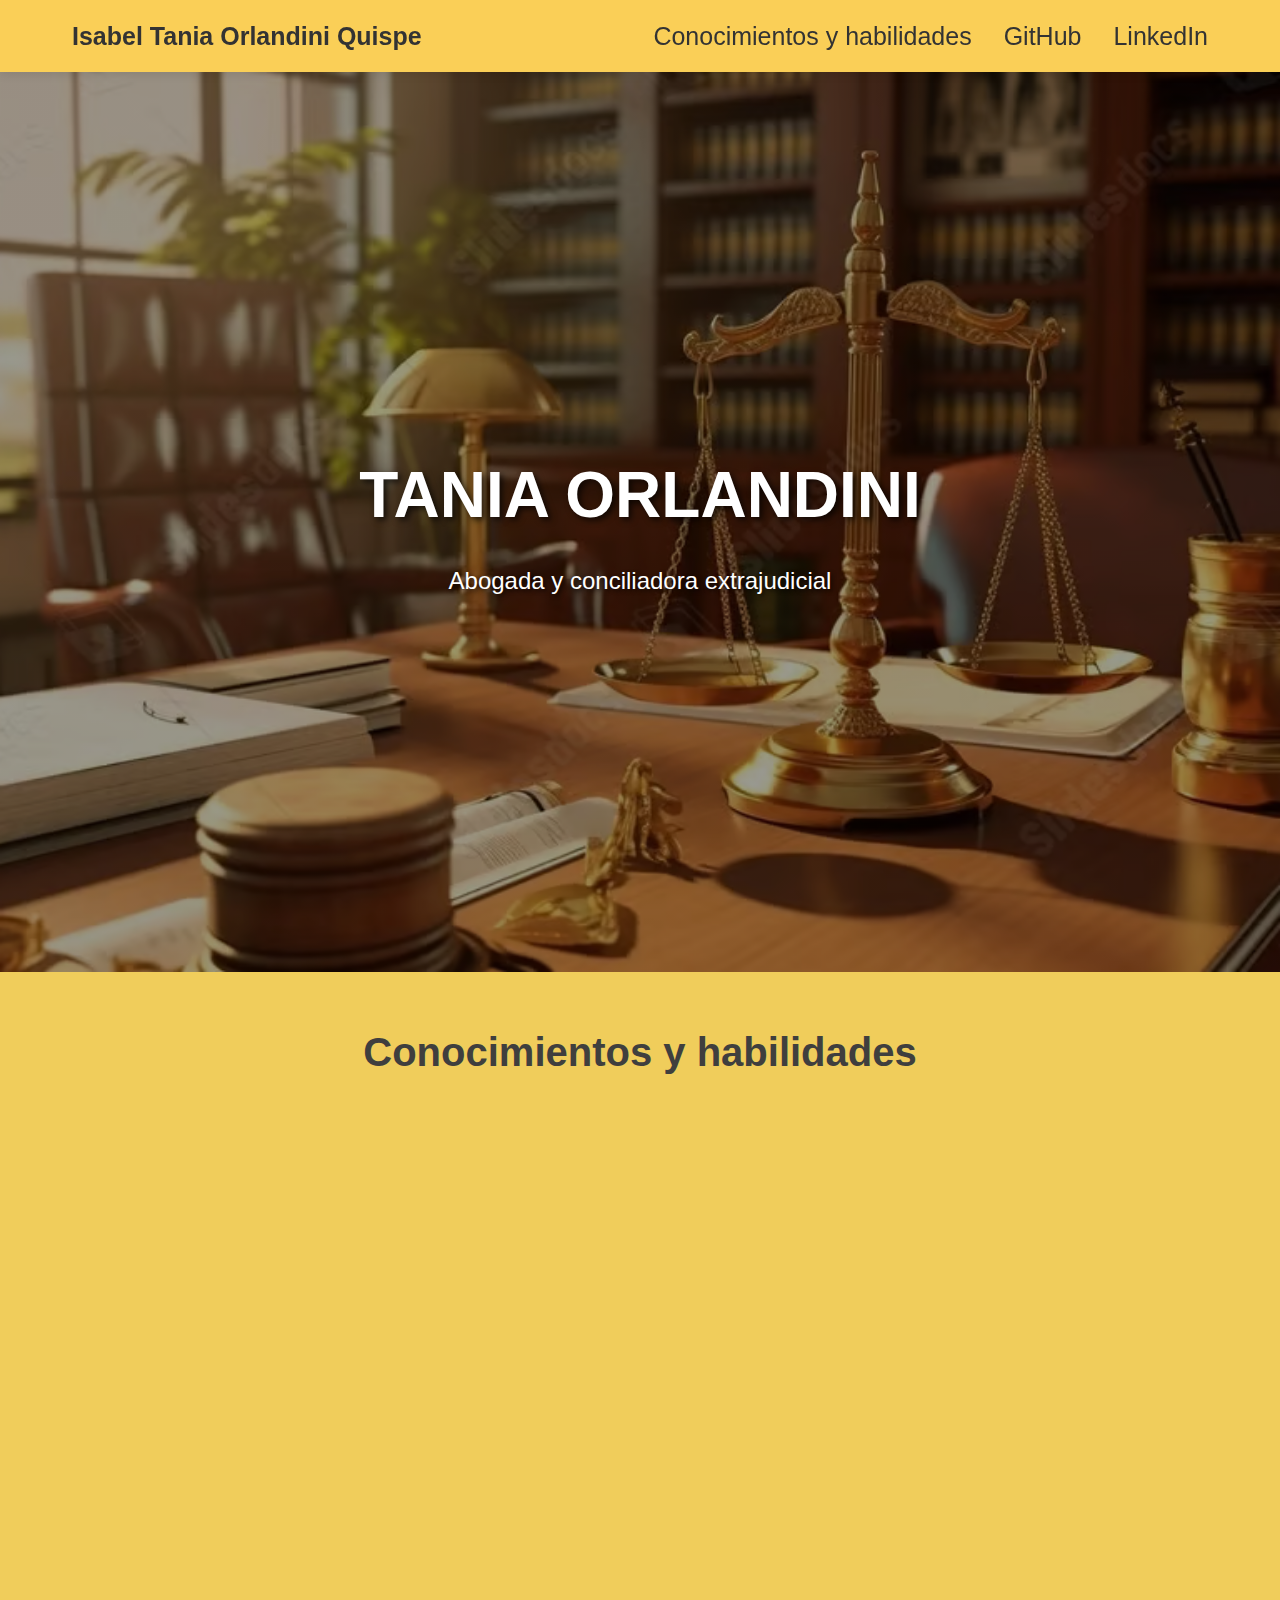
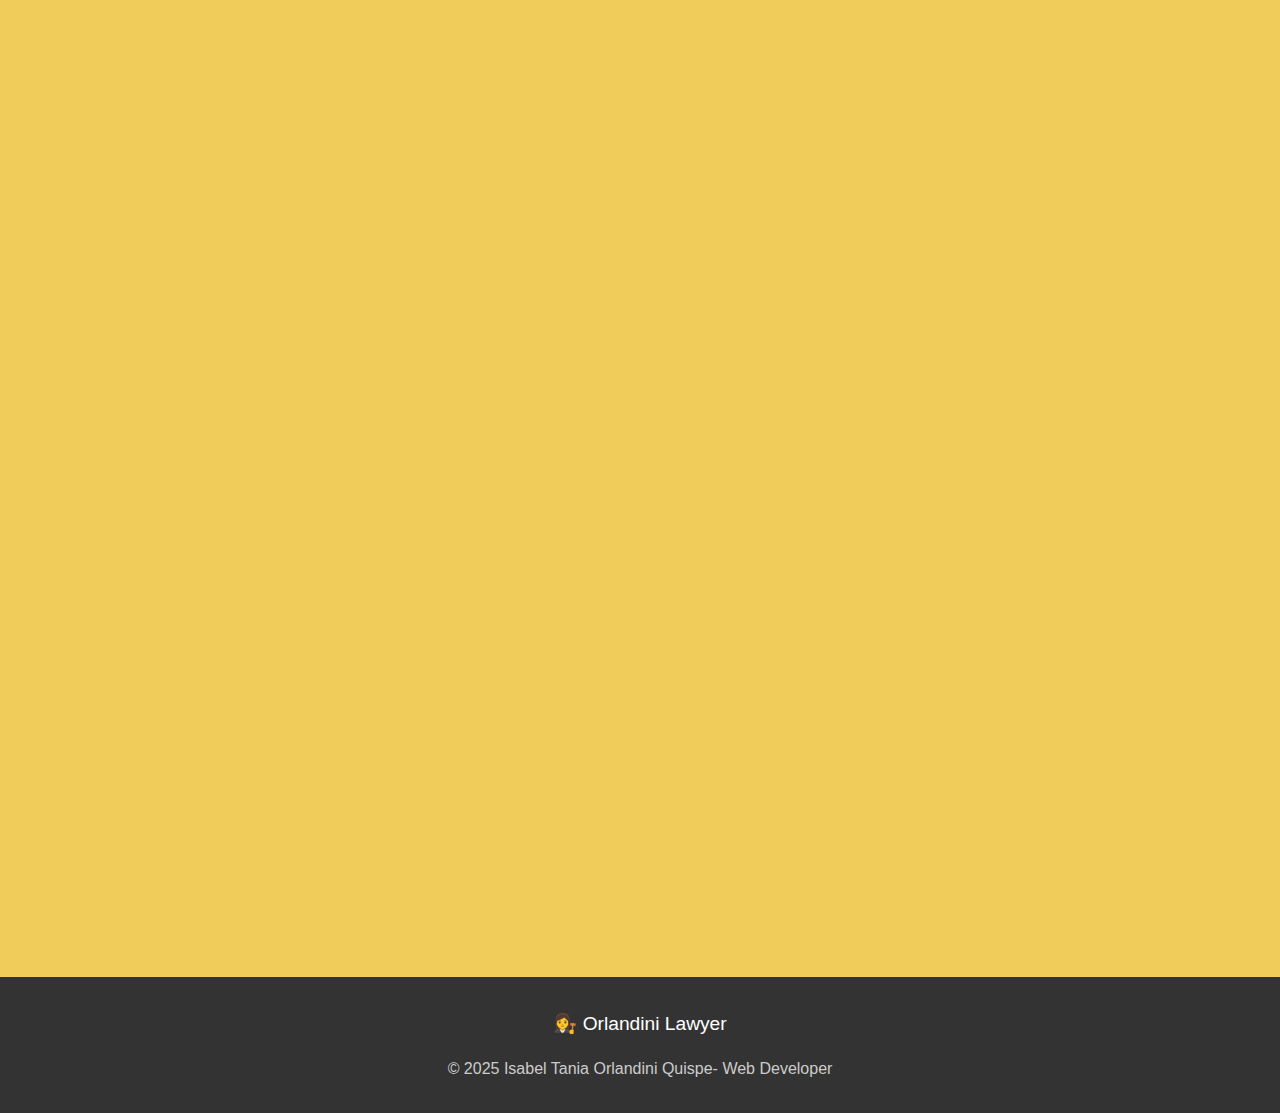
<file: index.html>
<!DOCTYPE html>
<html lang="es">
  <head>
    <meta charset="UTF-8" />
    <meta name="viewport" content="width=device-width, initial-scale=1.0" />
    <title>Isabel Tania Orlandini Quispe - Web Developer</title>
    <link rel="stylesheet" href="css/styles.css" />
  </head>

  <body>
   
  <nav class="navigation-bar">
    <div class="navigation-container">
      <strong>Isabel Tania Orlandini Quispe</strong>
      <button class="mobile-menu-button" onclick="toggleMobileMenu()">☰</button>
      <ul class="navigation-menu" id="navigationMenu">
        <li><a href="#conocimientos">Conocimientos y habilidades</a></li>
        <li><a href="https://github.com/tani2062" target="_blank">GitHub</a></li>
        <li><a href="https://www.linkedin.com/in/isabel-tania-orlandini-quispe" target="_blank">LinkedIn</a></li>
      </ul>
    </div>
  </nav>


  <section class="hero-section">
    <div class="hero-content">
      <h1 class="hero-title">TANIA ORLANDINI</h1>
      <p class="hero-subtitle"> Abogada y conciliadora extrajudicial</p>
    </div>
  </section>

  
   <div class="projects-container" id="conocimientos">
    <h2 class="projects-title">Conocimientos y habilidades </h2>

  
    <article class="project-card">
      <div class="project-image-container" onclick="openImageModal(this)">
        <img src="images/fondo4.jpg" alt="Proyecto 1">
      </div>
      <div class="project-information">
        <h3 class="project-title">Curriculum</h3>
        <p class="project-description">
          Soy abogada y Conciliadora extrajudicial, con estudios realizados en Perú.  Tengo experiencia profesional tanto en el ámbito jurídico, como en el administrativo, ofreciendo un amplio bagaje de conocimientos y una serie de habilidades comunicativas que son fundamentales para un mejor trato con el cliente y lograr los objetivos que estén marcados. 

            </p>
        <div class="technology-stack-list">
          <span class="technology-badge">Abogada</span>
          <span class="technology-badge">Conciliadora</span>
          <span class="technology-badge">Administradora</span>
        </div>
        <a href="https://www.canva.com/design/DAG7tfM8n-w/wqCxntmvi-Dk0ahO8x8Rhw/view?utm_content=DAG7tfM8n-w&utm_campaign=designshare&utm_medium=link2&utm_source=uniquelinks&utlId=h42a743d4a3" target="_blank" class="button-primary">
          Ver Curriculum en Canva
        </a>
      </div>
    </article>

    
    <article class="project-card">
      <div class="project-image-container" onclick="openImageModal(this)">
        <img src="images/certificados.png" alt="Proyecto 2">
      </div>
      <div class="project-information">
        <h3 class="project-title">Certificados y títulos</h3>
        <p class="project-description">
          Descripción detallada de los certificados de cursos, diplomados y títulos profesionales obtenidos.
        </p>
        <div class="technology-stack-list">
          <span class="technology-badge">Títulos</span>
          <span class="technology-badge">Cursos y Certificaciones</span>
          <span class="technology-badge">Diplomados</span>
        </div>
        <a href="https://www.canva.com/design/DAG7uCuvzas/3wPZO3MN_Hd0-cgl65RC0Q/edit?utm_content=DAG7uCuvzas&utm_campaign=designshare&utm_medium=link2&utm_source=sharebutton" target="_blank" class="button-primary">
          Ver en Canva
        </a>
      </div>
    </article>

    
    <article class="project-card">
      <div class="project-image-container" onclick="openImageModal(this)">
         <img src="images/programacion.jpg " alt="Proyecto 3">
      </div>
      <div class="project-information">
        <h3 class="project-title">  Formación Complementaria: Programación Básica </h3>
        <p class="project-description">
          Curso realizado en Cise, sobre diseño y desarrollo de páginas web modernas, adaptables e interactivas utilizando HTML, CSS y JavaScript.
          Proyectos realizados: Proyecto formulario, proyecto Galeria, proyecto ecomerce y proyecto portfolio.
        </p>
        <div class="technology-stack-list">
          <span class="technology-badge">HTML </span>
          <span class="technology-badge">CSS</span>
          <span class="technology-badge">JavaScript</span>
          <span class="technology-badge">Página Web </span>
        </div>
        <a href="https://github.com/tani2062" target="_blank" class="button-primary">
          Ver en GitHub
        </a>
      </div>
    </article>
  </div>

  
  <footer class="footer-section">
    <div class="footer-certifications">
      <div> 👩‍⚖️ Orlandini Lawyer </div>
    </div>
    <p class="footer-copyright">&copy; 2025 Isabel Tania Orlandini Quispe- Web Developer</p>
  </footer>


  <div class="image-modal" id="imageModal" onclick="closeImageModal()">
    <span class="modal-close-button">&times;</span>
    <img class="modal-content-image" id="modalImage" alt="Imagen ampliada">
  </div>

    <script src="js/scritp.js"></script>
  </body>
</html>
</file>
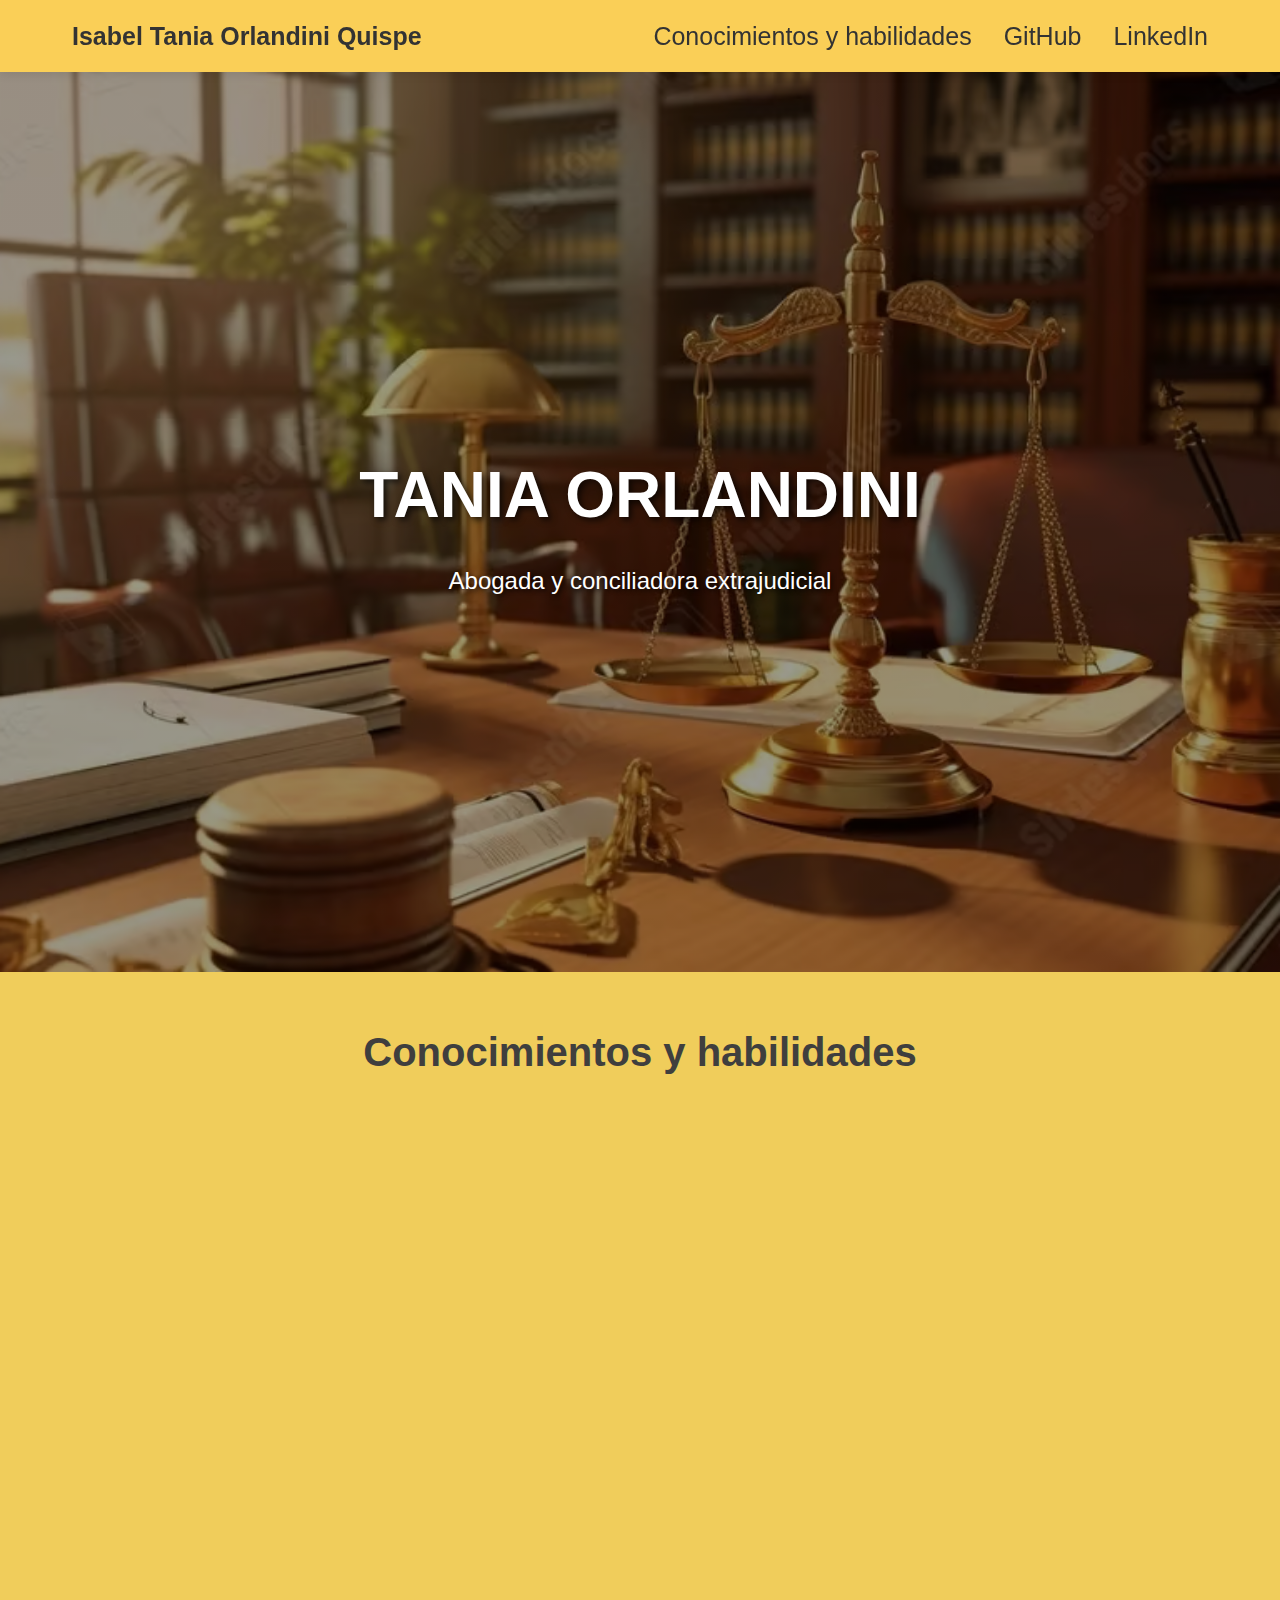
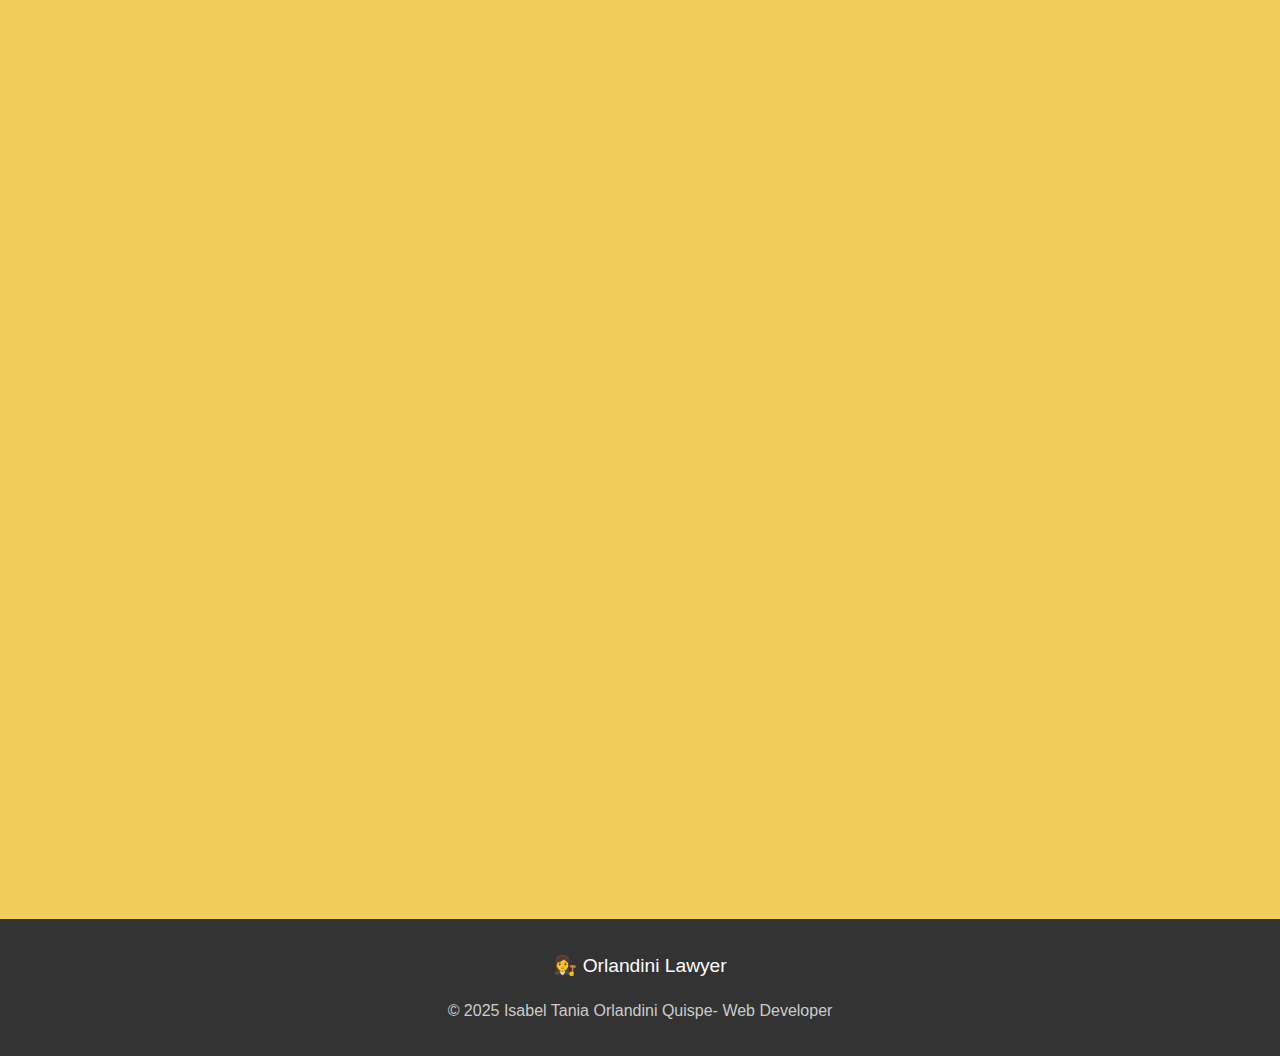
<file: main.html>
<!DOCTYPE html>
<html lang="es">
  <head>
    <meta charset="UTF-8" />
    <meta name="viewport" content="width=device-width, initial-scale=1.0" />
    <title>Isabel Tania Orlandini Quispe - Web Developer</title>
    <link rel="stylesheet" href="css/styles.css" />
  </head>

  <body>
   
  <nav class="navigation-bar">
    <div class="navigation-container">
      <strong>Isabel Tania Orlandini Quispe</strong>
      <button class="mobile-menu-button" onclick="toggleMobileMenu()">☰</button>
      <ul class="navigation-menu" id="navigationMenu">
        <li><a href="#conocimientos">Conocimientos y habilidades</a></li>
        <li><a href="https://github.com/tani2062" target="_blank">GitHub</a></li>
        <li><a href="https://www.linkedin.com/in/isabel-tania-orlandini-quispe" target="_blank">LinkedIn</a></li>
      </ul>
    </div>
  </nav>


  <section class="hero-section">
    <div class="hero-content">
      <h1 class="hero-title">TANIA ORLANDINI</h1>
      <p class="hero-subtitle"> Abogada y conciliadora extrajudicial</p>
    </div>
  </section>

  
   <div class="projects-container" id="conocimientos">
    <h2 class="projects-title">Conocimientos y habilidades </h2>

  
    <article class="project-card">
      <div class="project-image-container" onclick="openImageModal(this)">
        <img src="images/fondo4.jpg" alt="Proyecto 1">
      </div>
      <div class="project-information">
        <h3 class="project-title">Curriculum</h3>
        <p class="project-description">
          Soy abogada y Conciliadora extrajudicial, con estudios realizados en Perú.  Tengo experiencia profesional tanto en el ámbito jurídico, como en el administrativo, ofreciendo un amplio bagaje de conocimientos y una serie de habilidades comunicativas que son fundamentales para un mejor trato con el cliente y lograr los objetivos que estén marcados. 

            </p>
        <div class="technology-stack-list">
          <span class="technology-badge">Abogada</span>
          <span class="technology-badge">Conciliadora</span>
          <span class="technology-badge">Administradora</span>
        </div>
        <a href="https://www.canva.com/design/DAG7tfM8n-w/wqCxntmvi-Dk0ahO8x8Rhw/view?utm_content=DAG7tfM8n-w&utm_campaign=designshare&utm_medium=link2&utm_source=uniquelinks&utlId=h42a743d4a3" target="_blank" class="button-primary">
          Ver Curriculum en Canva
        </a>
      </div>
    </article>

    
    <article class="project-card">
      <div class="project-image-container" onclick="openImageModal(this)">
        <img src="images/certificados.png" alt="Proyecto 2">
      </div>
      <div class="project-information">
        <h3 class="project-title">Certificados y títulos</h3>
        <p class="project-description">
          Descripción detallada de los certificados de cursos, diplomados y títulos profesionales obtenidos.
        </p>
        <div class="technology-stack-list">
          <span class="technology-badge">Títulos</span>
          <span class="technology-badge">Cursos y Certificaciones</span>
          <span class="technology-badge">Diplomados</span>
        </div>
        <a href="https://www.canva.com/design/DAG7uCuvzas/3wPZO3MN_Hd0-cgl65RC0Q/edit?utm_content=DAG7uCuvzas&utm_campaign=designshare&utm_medium=link2&utm_source=sharebutton" target="_blank" class="button-primary">
          Ver en Canva
        </a>
      </div>
    </article>

    
    <article class="project-card">
      <div class="project-image-container" onclick="openImageModal(this)">
         <img src="images/programacion.jpg " alt="Proyecto 3">
      </div>
      <div class="project-information">
        <h3 class="project-title">  Formación Complementaria: Programación Básica </h3>
        <p class="project-description">
          Curso realizado en Cise, sobre diseño y desarrollo de páginas web modernas, adaptables e interactivas utilizando HTML, CSS y JavaScript.
        </p>
        <div class="technology-stack-list">
          <span class="technology-badge">HTML </span>
          <span class="technology-badge">CSS</span>
          <span class="technology-badge">JavaScript</span>
          <span class="technology-badge">Página Web </span>
        </div>
        <a href="https://github.com/tani2062" target="_blank" class="button-primary">
          Ver en GitHub
        </a>
      </div>
    </article>
  </div>

  
  <footer class="footer-section">
    <div class="footer-certifications">
      <div> 👩‍⚖️ Orlandini Lawyer </div>
    </div>
    <p class="footer-copyright">&copy; 2025 Isabel Tania Orlandini Quispe- Web Developer</p>
  </footer>


  <div class="image-modal" id="imageModal" onclick="closeImageModal()">
    <span class="modal-close-button">&times;</span>
    <img class="modal-content-image" id="modalImage" alt="Imagen ampliada">
  </div>

    <script src="js/scritp.js"></script>
  </body>
</html>
</file>
<file: css/styles.css>
/* ========== ESTILOS GENERALES ========== */
    * {
      margin: 0;
      padding: 0;
      box-sizing: border-box;
    }

    body {
      font-family: 'Segoe UI', Tahoma, Geneva, Verdana, sans-serif;
      background: rgb(240, 205, 91);
      color: #333;
      line-height: 1.6;
    }

    /* ========== BARRA DE NAVEGACIÓN ========== */
    .navigation-bar {
      background: #facf57;
      box-shadow: 0 2px 10px rgba(0,0,0,0.1);
      position: sticky;
      top: 0;
      z-index: 1000;
      font-size: 25px;

    }

    .navigation-container {
      max-width: 1200px;
      margin: 0 auto;
      padding: 1rem 2rem;
      display: flex;
      justify-content: space-between;
      align-items: center;
    }

    .navigation-menu {
      display: flex;
      list-style: none;
      gap: 2rem;
    }

    .navigation-menu a {
      color: #333;
      text-decoration: none;
      transition: color 0.3s;
      font-weight: 500;
    }

    .navigation-menu a:hover {
      color: #e76f0d;
    }

    .mobile-menu-button {
      display: none;
      background: none;
      border: none;
      font-size: 1.5rem;
      cursor: pointer;
    }

    /* ========== SECCIÓN PRINCIPAL (HERO) ========== */
    .hero-section {
      height: 100vh;
      background: linear-gradient(rgba(0,0,0,0.4), rgba(0,0,0,0.4)), 
                  url("../images/fondo3.avif" );
      background-size: cover;
      background-position: center;
      display: flex;
      align-items: center;
      justify-content: center;
      text-align: center;
      color: white;
    }

    .hero-content {
      animation: fadeInAnimation 1.5s ease-in;
    }

    .hero-title {
      font-size: 4rem;
      font-weight: bold;
      text-shadow: 3px 3px 6px rgba(0,0,0,0.7);
      margin-bottom: 1rem;
    }

    .hero-subtitle {
      font-size: 1.5rem;
      text-shadow: 2px 2px 4px rgba(0,0,0,0.7);
    }

    /* ========== CONTENEDOR DE PROYECTOS ========== */
    .projects-container {
      max-width: 1200px;
      margin: 0 auto;
      padding: 3rem 2rem;
    }

    .projects-title {
      text-align: center;
      font-size: 2.5rem;
      color: #3f3f3e;
      margin-bottom: 3rem;
    }

    /* ========== TARJETA DE PROYECTO ========== */
    .project-card {
      background: rgb(243, 243, 226);
      border-radius: 10px;
      padding: 2rem;
      margin: 2rem 0;
      box-shadow: 0 4px 6px rgba(0,0,0,0.1);
      display: grid;
      grid-template-columns: 1fr 1fr;
      gap: 2rem;
      align-items: center;
      opacity: 0;
      transform: translateY(20px);
      transition: all 0.6s ease;
    }

    .project-card.is-visible {
      opacity: 1;
      transform: translateY(0);
    }

    /* Alternar posición de imagen en proyectos pares */
    .project-card:nth-child(even) {
      direction: rtl;
    }

    .project-card:nth-child(even) > * {
      direction: ltr;
    }

    /* ========== IMAGEN DEL PROYECTO ========== */
    .project-image-container {
      width: 100%;
      height: 300px;
      background: #ddd;
      border-radius: 8px;
      display: flex;
      align-items: center;
      justify-content: center;
      font-size: 5rem;
      color: #999;
      cursor: pointer;
      transition: transform 0.3s ease;
      position: relative;
      overflow: hidden;
    }

    .project-image-container:hover {
      transform: scale(1.05);
    }

    /* Cuando es una imagen real en lugar de emoji */
    .project-image-container img {
      width: 100%;
      height: 100%;
      object-fit: cover;
      border-radius: 8px;
    }

    /* ========== INFORMACIÓN DEL PROYECTO ========== */
    .project-information {
      display: flex;
      flex-direction: column;
      gap: 1rem;
    }

    .project-title {
      color: #e76f0d;
      font-size: 1.8rem;
      margin-bottom: 0.5rem;
    }

    .project-description {
      color: #555;
      line-height: 1.8;
      font-size: 1rem;
    }

    /* ========== TECNOLOGÍAS UTILIZADAS ========== */
    .technology-stack-list {
      display: flex;
      gap: 0.5rem;
      margin: 1rem 0;
      flex-wrap: wrap;
    }

    .technology-badge {
      background: #e76f0d;
      color: white;
      padding: 0.4rem 1rem;
      border-radius: 20px;
      font-size: 0.85rem;
      font-weight: 500;
    }

    /* ========== BOTÓN PRINCIPAL ========== */
    .button-primary {
      display: inline-block;
      background: #333;
      color: white;
      padding: 0.8rem 1.5rem;
      text-decoration: none;
      border-radius: 5px;
      transition: all 0.3s;
      text-align: center;
      font-weight: 500;
    }

    .button-primary:hover {
      background: #e76f0d;
      transform: translateY(-2px);
      box-shadow: 0 4px 8px rgba(231, 111, 13, 0.3);
    }

    /* ========== PIE DE PÁGINA ========== */
    .footer-section {
      background: #333;
      color: white;
      text-align: center;
      padding: 2rem;
      margin-top: 4rem;
    }

    .footer-certifications {
      display: flex;
      justify-content: center;
      gap: 2rem;
      margin-bottom: 1rem;
      flex-wrap: wrap;
      font-size: 1.2rem;
    }

    .footer-copyright {
      color: #ccc;
      margin-top: 1rem;
    }

    /* ========== MODAL PARA AMPLIAR IMAGEN ========== */
    .image-modal {
      display: none;
      position: fixed;
      z-index: 9999;
      left: 0;
      top: 0;
      width: 100%;
      height: 100%;
      background-color: rgba(0,0,0,0.9);
      justify-content: center;
      align-items: center;
    }

    .image-modal.is-active {
      display: flex;
    }

    .modal-content-image {
      max-width: 90%;
      max-height: 90%;
      object-fit: contain;
    }

    .modal-close-button {
      position: absolute;
      top: 20px;
      right: 40px;
      color: #fff;
      font-size: 40px;
      font-weight: bold;
      cursor: pointer;
      transition: color 0.3s;
    }

    .modal-close-button:hover {
      color: #e76f0d;
    }

    /* ========== ANIMACIONES ========== */
    @keyframes fadeInAnimation {
      from { 
        opacity: 0; 
        transform: translateY(-30px); 
      }
      to { 
        opacity: 1; 
        transform: translateY(0); 
      }
    }

    /* ========== DISEÑO RESPONSIVE ========== */
    @media (max-width: 768px) {
      .mobile-menu-button {
        display: block;
      }

      .navigation-menu {
        position: absolute;
        top: 100%;
        left: 0;
        right: 0;
        background: white;
        flex-direction: column;
        padding: 1rem;
        display: none;
        box-shadow: 0 4px 6px rgba(0,0,0,0.1);
      }

      .navigation-menu.is-active {
        display: flex;
      }

      .hero-title {
        font-size: 2.5rem;
      }

      .hero-subtitle {
        font-size: 1.2rem;
      }

      .project-card {
        grid-template-columns: 1fr;
      }

      .projects-title {
        font-size: 2rem;
      }

      .project-image-container {
        height: 250px;
      }

      .modal-close-button {
        right: 20px;
        font-size: 30px;
      }
    }
</file>
